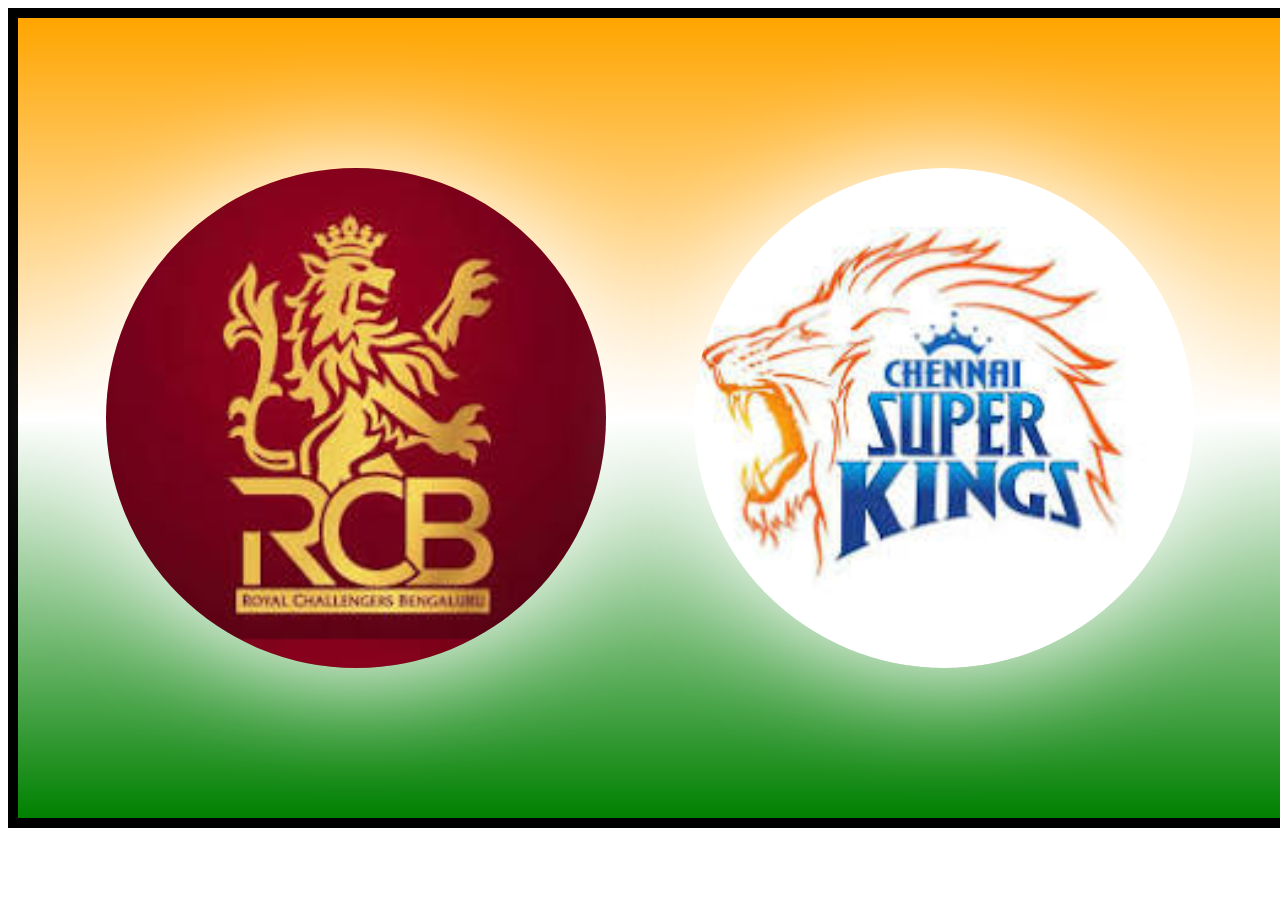
<file: class3/12.html>
<!DOCTYPE html>
<html lang="en">
<head>
    <meta charset="UTF-8">
    <meta name="viewport" content="width=device-width, initial-scale=1.0">
    <title>Document</title>
    <style>
        .parent{
            height: 800px;
            width: 100%;
            border: 10px solid black;
            display: flex;
            justify-content: space-evenly;
            align-items: center;
            background-image: linear-gradient(orange,white,green);

        }
        .child1{
            height: 500px;
            width: 500px;
            border-radius: 50%;
            box-shadow: 0px 0px 120px white;
            background-size: contain;
            background-image: url([data-uri]);
            
        }
        .child2{
            height: 500px;
            width: 500px;
            border-radius: 50%;
            background-size: contain;
            box-shadow: 0px 0px 120px white;
            background-image: url([data-uri]);

        }
    </style>
</head>
<body>
    <div class="parent">
        <div class="child1"></div>
        <div class="child2"></div>
    </div>
</body>
</html>
</file>
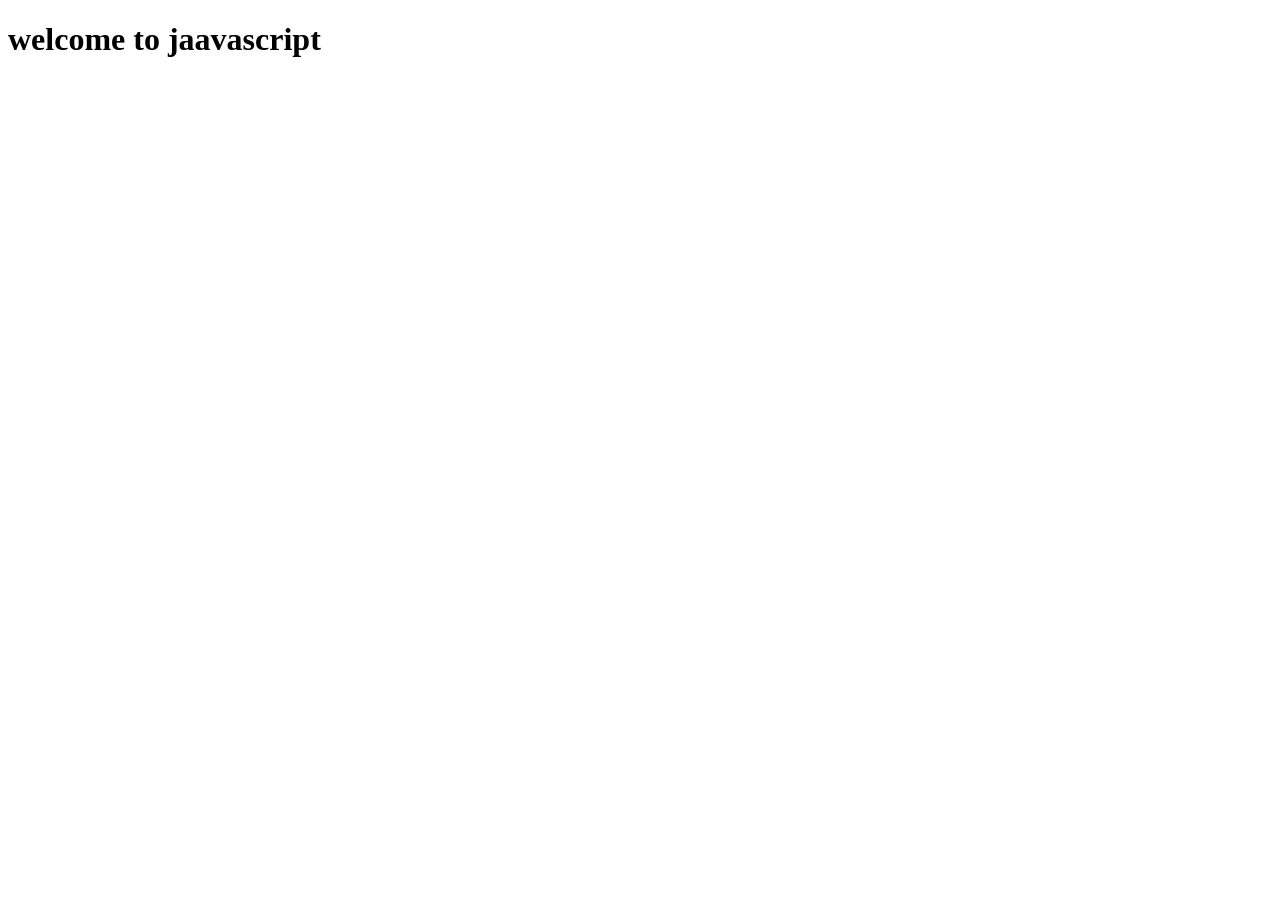
<file: class3/13.html>
<!DOCTYPE html>
<html lang="en">
<head>
    <meta charset="UTF-8">
    <meta name="viewport" content="width=device-width, initial-scale=1.0">
    <title>Document</title>
    <script async src="13.js"></script>
    <script defer src="13.js"></script>
</head>
<body>
    <h1>welcome to jaavascript</h1>
    
    <script>
       console.log("baklklak")
    </script>
</body>
</html>
</file>
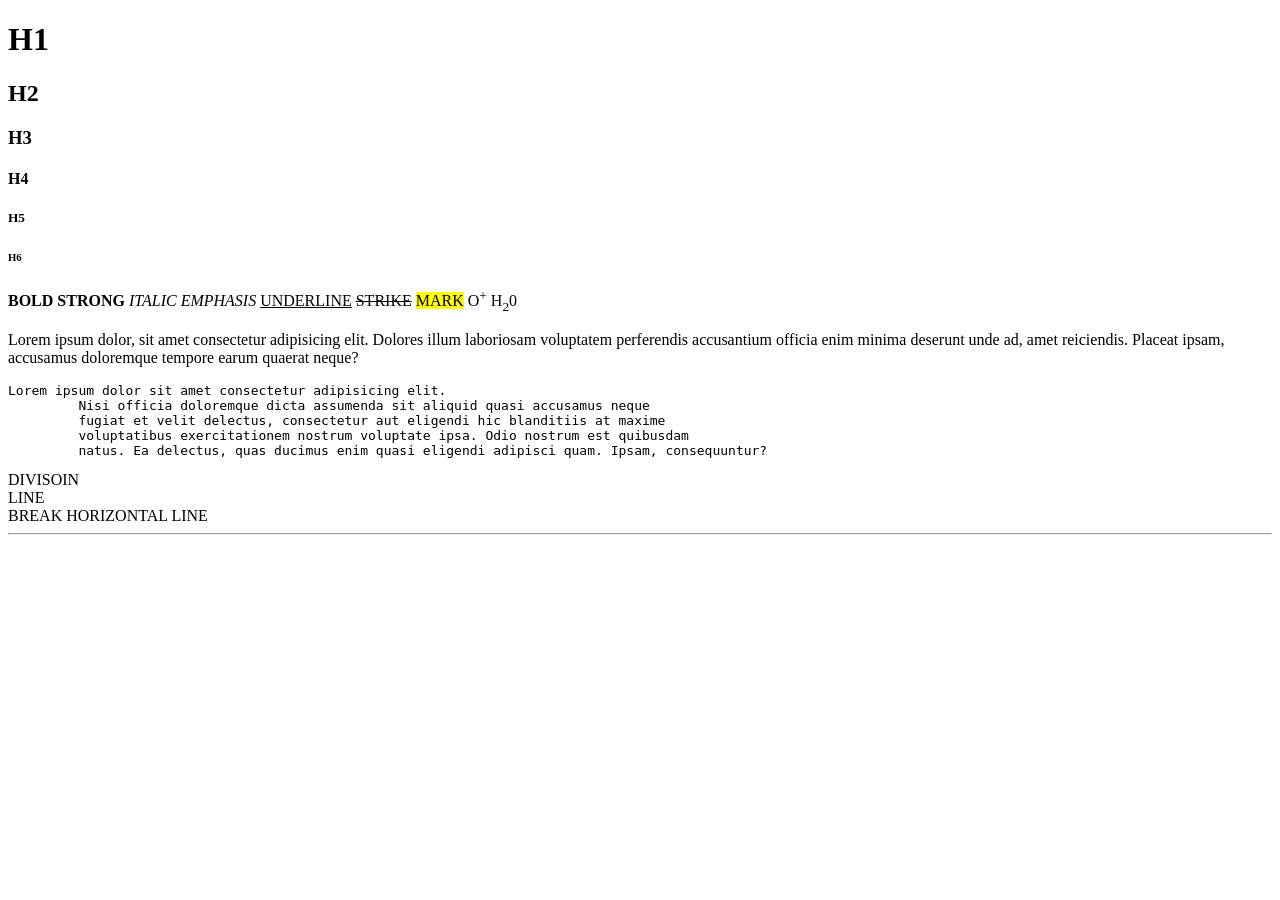
<file: class3/3.html>
<!DOCTYPE html>
<html lang="en">
<head>
    <meta charset="UTF-8">
    <meta name="viewport" content="width=device-width, initial-scale=1.0">
    <title>Document</title>
</head>
<body>
    <h1>H1</h1>
    <h2>H2</h2>
    <h3>H3</h3>
    <h4>H4</h4>
    <h5>H5</h5>
    <h6>H6</h6>

    <b>BOLD</b>
    <strong>STRONG</strong>
    <I>ITALIC</I>
    <EM>EMPHASIS</EM>
    <U>UNDERLINE</U>
    <STRIKE>STRIKE</STRIKE>
    <MARK>MARK</MARK>
    O<SUP>+</SUP>
    H<sub>2</sub>0

    <P>Lorem ipsum dolor, sit amet consectetur adipisicing elit. Dolores illum laboriosam voluptatem perferendis accusantium officia enim minima deserunt unde ad, amet reiciendis. Placeat ipsam, accusamus doloremque tempore earum quaerat neque?</P>
    <PRE>Lorem ipsum dolor sit amet consectetur adipisicing elit. 
         Nisi officia doloremque dicta assumenda sit aliquid quasi accusamus neque
         fugiat et velit delectus, consectetur aut eligendi hic blanditiis at maxime 
         voluptatibus exercitationem nostrum voluptate ipsa. Odio nostrum est quibusdam 
         natus. Ea delectus, quas ducimus enim quasi eligendi adipisci quam. Ipsam, consequuntur?</PRE>
    <DIV>DIVISOIN</DIV>

    LINE<BR>BREAK

    HORIZONTAL LINE<HR>
    <IMG>
</body>
</html>
</file>
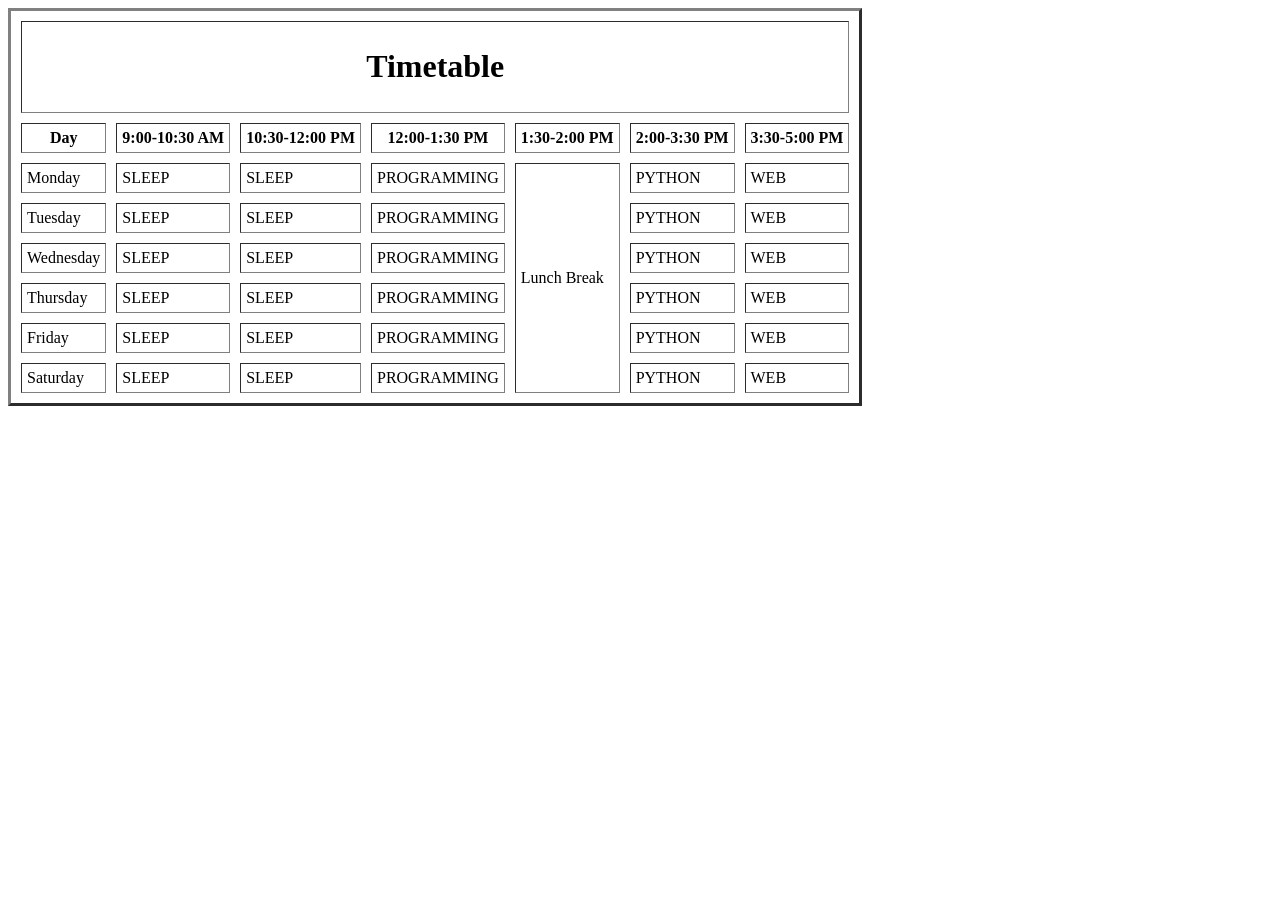
<file: class3/5b.html>
<!DOCTYPE html>
<html>
<head>
    <title>Timetable</title>
</head>
<body>
    <table border="3" cellpadding="5px" cellspacing="10px" >
        <tr>
            <th colspan="7"><h1>Timetable</h1></th>
        </tr>
        <tr>
            <th>Day </th>
            <th>9:00-10:30 AM</th>
            <th>10:30-12:00 PM</th>
            <th>12:00-1:30 PM</th>
            <th>1:30-2:00 PM</th>
            <th>2:00-3:30 PM</th>
            <th>3:30-5:00 PM</th>
        </tr>
        <tr>
            <td>Monday</td>
            <td>SLEEP</td>
            <td>SLEEP</td>
            <td>PROGRAMMING</td>
            <td rowspan="6">Lunch Break</td>
            <td>PYTHON</td>
            <td>WEB</td>
        </tr>
        <tr>
            <td>Tuesday</td>
            <td>SLEEP</td>
            <td>SLEEP</td>
            <td>PROGRAMMING</td>
            <td>PYTHON</td>
            <td>WEB</td>
        </tr>
        <tr>
            <td>Wednesday</td>
            <td>SLEEP</td>
            <td>SLEEP</td>
            <td>PROGRAMMING</td>
            <td>PYTHON</td>
            <td>WEB</td>
        </tr>
        <tr>
            <td>Thursday</td>
            <td>SLEEP</td>
            <td>SLEEP</td>
            <td>PROGRAMMING</td>
            <td>PYTHON</td>
            <td>WEB</td>
        </tr>
        <tr>
            <td>Friday</td>
            <td>SLEEP</td>
            <td>SLEEP</td>
            <td>PROGRAMMING</td>
            <td>PYTHON</td>
            <td>WEB</td>
        </tr>
        <tr>
            <td>Saturday</td>
            <td>SLEEP</td>
            <td>SLEEP</td>
            <td>PROGRAMMING</td>
            <td>PYTHON</td>
            <td>WEB</td>
        </tr>

    </table>

</body>
</html>
</file>
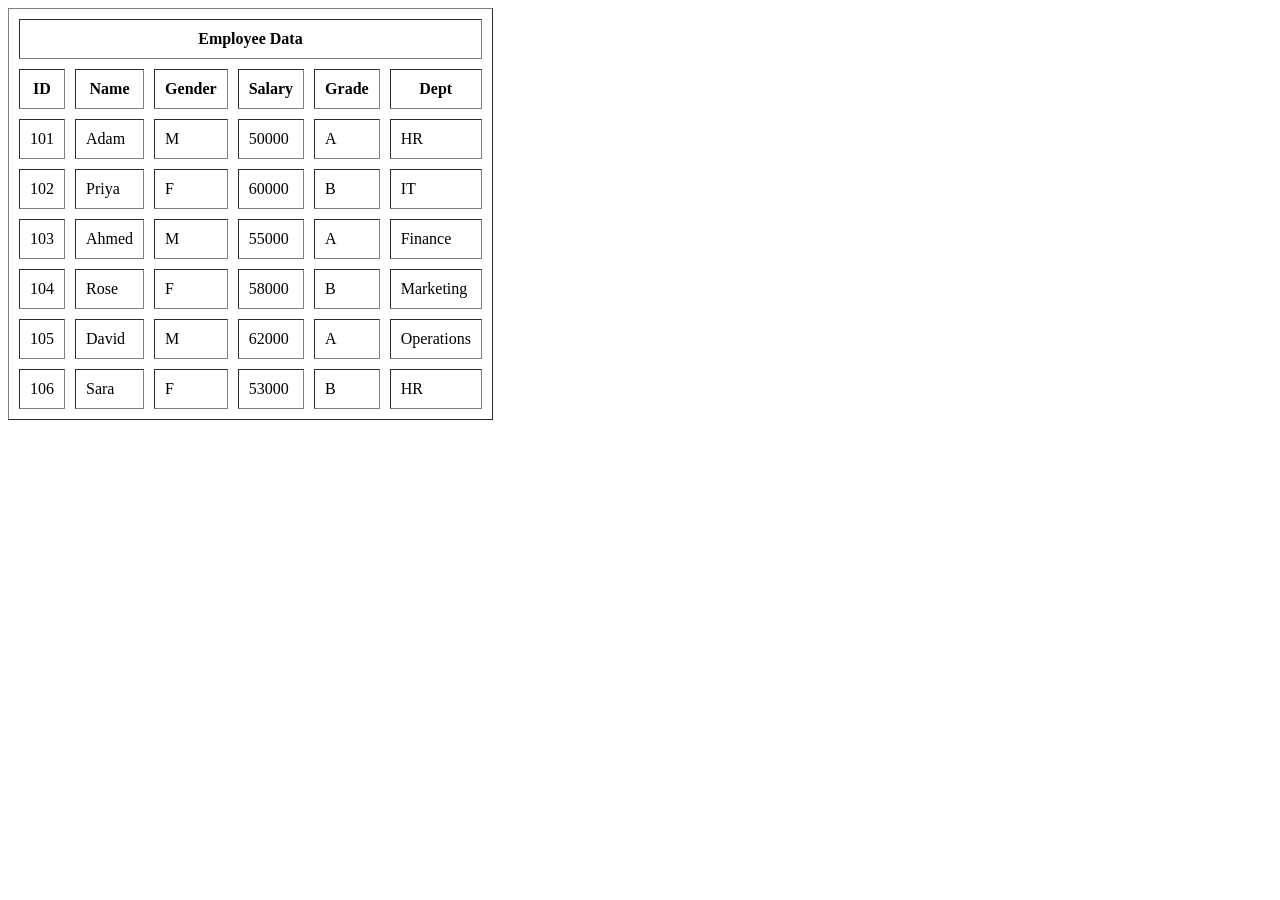
<file: class3/5c.html>
<!DOCTYPE html>
<html>
<head>
    <title>Employee Table</title>
</head>
<body>

<table border="1" cellpadding="10px" cellspacing="10px">
    <tr>
        <th colspan="6">Employee Data</th>
    </tr>
    <tr>
        <th>ID</th>
        <th>Name</th>
        <th>Gender</th>
        <th>Salary</th>
        <th>Grade</th>
        <th>Dept</th>
    </tr>
    <tr>
        <td>101</td>
        <td>Adam</td>
        <td>M</td>
        <td>50000</td>
        <td>A</td>
        <td>HR</td>
    </tr>
    <tr>
        <td>102</td>
        <td>Priya</td>
        <td>F</td>
        <td>60000</td>
        <td>B</td>
        <td>IT</td>
    </tr>
    <tr>
        <td>103</td>
        <td>Ahmed</td>
        <td>M</td>
        <td>55000</td>
        <td>A</td>
        <td>Finance</td>
    </tr>
    <tr>
        <td>104</td>
        <td>Rose</td>
        <td>F</td>
        <td>58000</td>
        <td>B</td>
        <td>Marketing</td>
    </tr>
    <tr>
        <td>105</td>
        <td>David</td>
        <td>M</td>
        <td>62000</td>
        <td>A</td>
        <td>Operations</td>
    </tr>
    <tr>
        <td>106</td>
        <td>Sara</td>
        <td>F</td>
        <td>53000</td>
        <td>B</td>
        <td>HR</td>
    </tr>
</table>

</body>
</html>
</file>
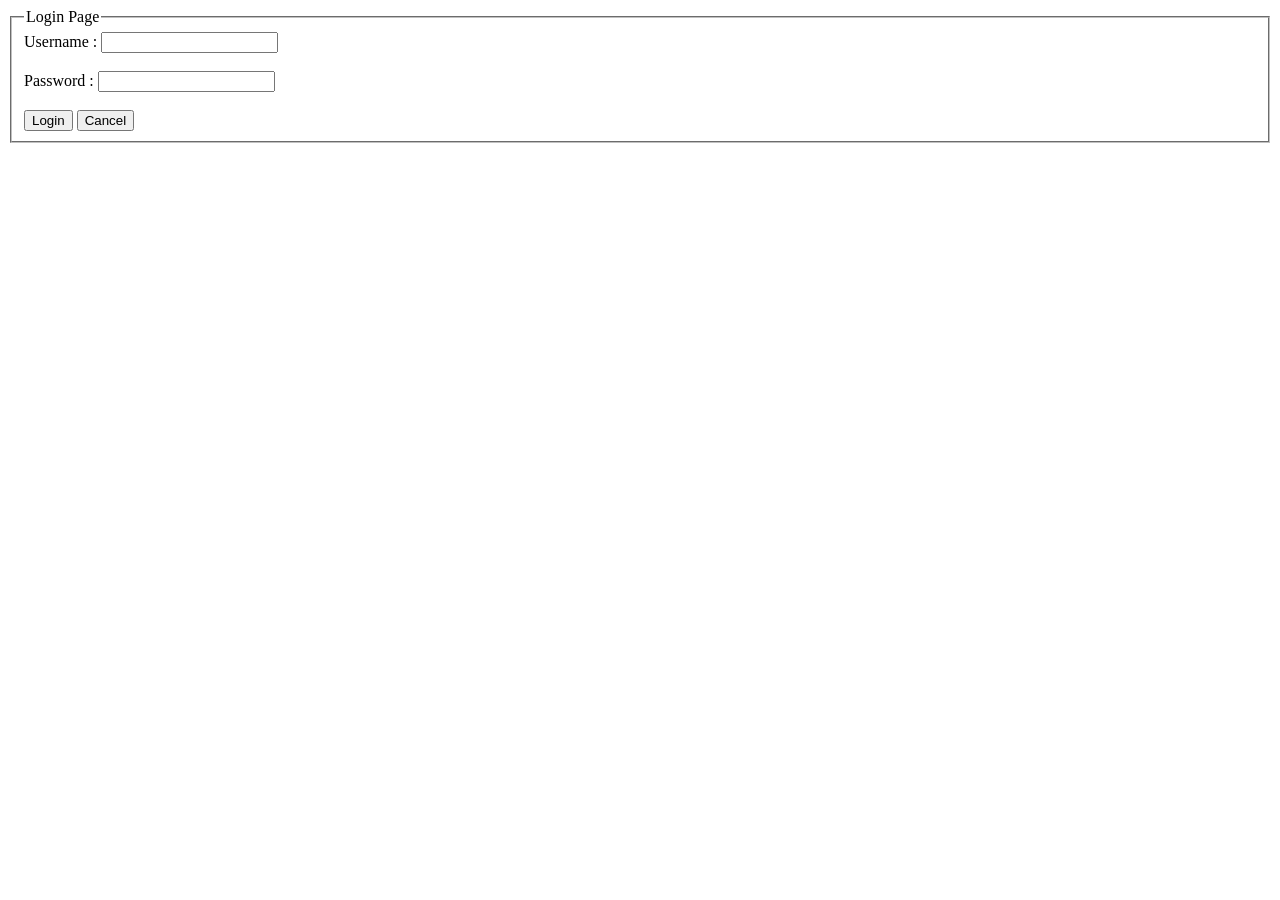
<file: class3/6.html>
<!DOCTYPE html>
<html lang="en">
<head>
    <meta charset="UTF-8">
    <meta name="viewport" content="width=device-width, initial-scale=1.0">
    <title>Document</title>
</head>
<body>
    <form action="" method="get">
        <fieldset>
            <legend>Login Page</legend>
            
            <label for="username">Username : </label>
            <input name="username" type="text" id="username">
            <br><br>

            <label for="password">Password : </label>
            <input name="password" type="text" id="password">
            <br><br>
            <button>Login</button>
            <button>Cancel</button>

        </fieldset>
    </form>
</body>
</html>
</file>
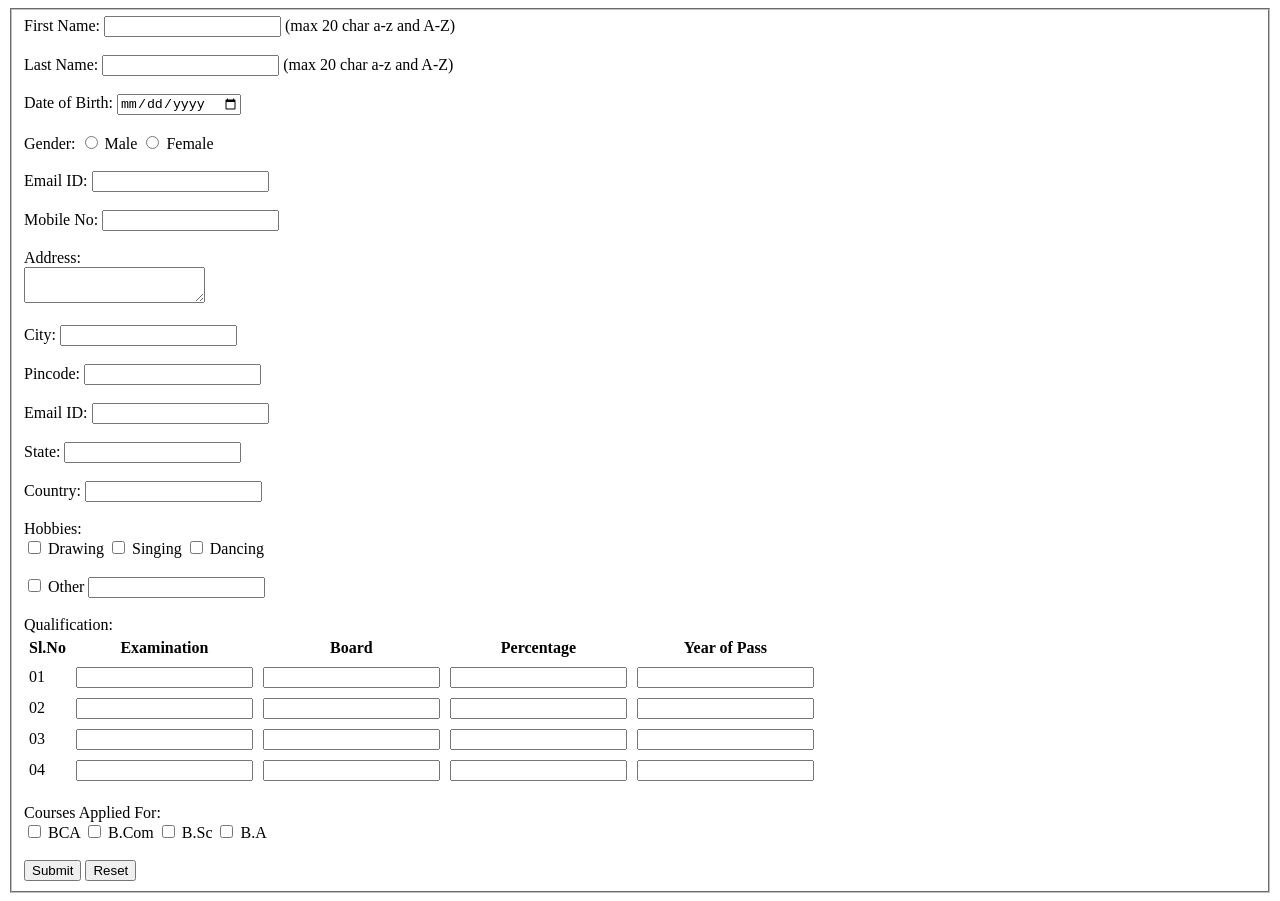
<file: class3/7.html>
<!DOCTYPE html>
<html lang="en">
<head>
    <title>Document</title>
</head>
<body>
<form >
    <fieldset>
        <label for="firstname">First Name: </label>
        <input name="firstname" type="text" id="firstname" > (max 20 char a-z and A-Z)
        <br><br>

        <label for="lastname">Last Name: </label>
        <input name="lastname" type="text" id="lastname" > (max 20 char a-z and A-Z)
        <br><br>

        <label for="dob">Date of Birth: </label>
        <input type="date" id="dob">
        <br><br>

        <label>Gender: </label>
        <input type="radio" name="gender" value="male"> Male
        <input type="radio" name="gender" value="female"> Female
        <br><br>

        <label for="email">Email ID: </label>
        <input name="email" type="email" id="email">
        <br><br>

        <label for="mobile">Mobile No: </label>
        <input type="tel" id="mobile">
        <br><br>

        <label for="address">Address: </label><br>
        <textarea id="address" ></textarea>
        <br><br>

        <label for="city">City: </label>
        <input type="text" id="city">
        <br><br>

        <label for="pincode">Pincode: </label>
        <input type="text" id="pincode" > 
        <br><br>

        <label for="email2">Email ID: </label>
        <input type="email" id="email2">
        <br><br>

        <label for="state">State: </label>
        <input type="text" id="state">
        <br><br>

        <label for="country">Country: </label>
        <input type="text" id="country">
        <br><br>

        <label>Hobbies: </label><br>
        <input type="checkbox" name="hobby" value="Drawing"> Drawing
        <input type="checkbox" name="hobby" value="Singing"> Singing
        <input type="checkbox" name="hobby" value="Dancing"> Dancing
        <br><br>
        <input type="checkbox" name="hobby" value="Other"> Other 
        <input type="text"><br><br>

        <label>Qualification:</label><br>
        <table cellpadding="5" cellspacing="0">
            <tr>
                <th>Sl.No</th>
                <th>Examination</th>
                <th>Board</th>
                <th>Percentage</th>
                <th>Year of Pass</th>
            </tr>
            <tr>
                <td>01</td>
                <td><input type="text" name="exam1"></td>
                <td><input type="text" name="board1"></td>
                <td><input type="text" name="percent1"></td>
                <td><input type="text" name="year1"></td>
            </tr>
            <tr>
                <td>02</td>
                <td><input type="text" name="exam2"></td>
                <td><input type="text" name="board2"></td>
                <td><input type="text" name="percent2"></td>
                <td><input type="text" name="year2"></td>
            </tr>
            <tr>
                <td>03</td>
                <td><input type="text" name="exam3"></td>
                <td><input type="text" name="board3"></td>
                <td><input type="text" name="percent3"></td>
                <td><input type="text" name="year3"></td>
            </tr>
            <tr>
                <td>04</td>
                <td><input type="text" name="exam4"></td>
                <td><input type="text" name="board4"></td>
                <td><input type="text" name="percent4"></td>
                <td><input type="text" name="year4"></td>
            </tr>
        </table>
        <br>
        

        <label>Courses Applied For: </label><br>
        <input type="checkbox" name="course" value="BCA"> BCA
        <input type="checkbox" name="course" value="B.Com"> B.Com
        <input type="checkbox" name="course" value="B.Sc"> B.Sc
        <input type="checkbox" name="course" value="B.A"> B.A
        <br><br>

        <input type="submit" value="Submit">
        <input type="reset" value="Reset">
    </fieldset>
</form>
</body>
</html>
</file>
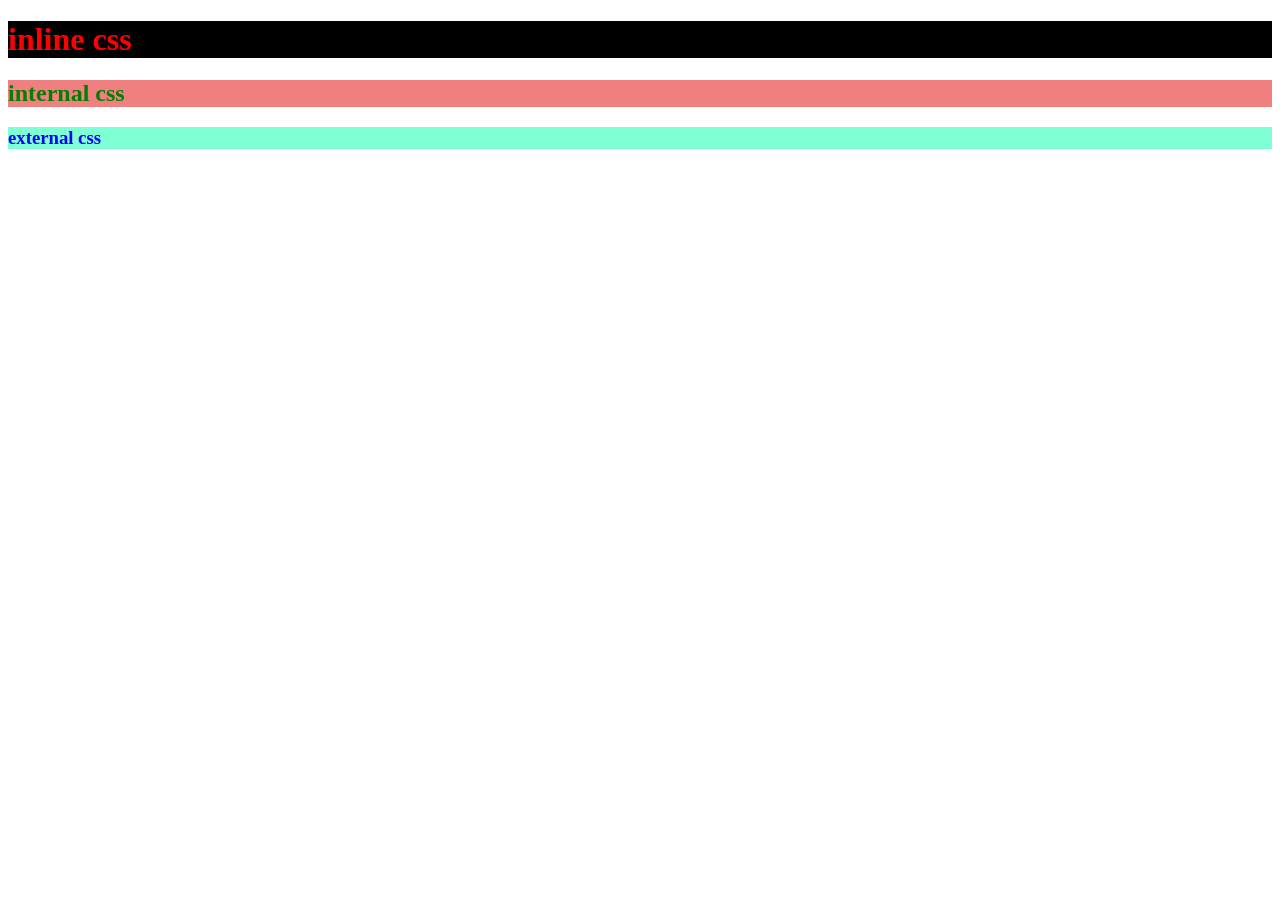
<file: class3/9.html>
<!DOCTYPE html>
<html lang="en">
<head>
    <meta charset="UTF-8">
    <meta name="viewport" content="width=device-width, initial-scale=1.0">
    <title>Document</title>
    <link rel="stylesheet" href="./9.css">
    <style>
        h2{
            color: green;
            background-color: lightcoral;
        }
    </style>
</head>
<body>
    <h1 style="color: red; background-color: black;">inline css</h1>
    <h2>internal css</h2>
    <h3>external css</h3>
</body>
</html>
</file>
<file: class3/9.css>
h3{
    color: blue;
    background-color: aquamarine;
}
</file>
